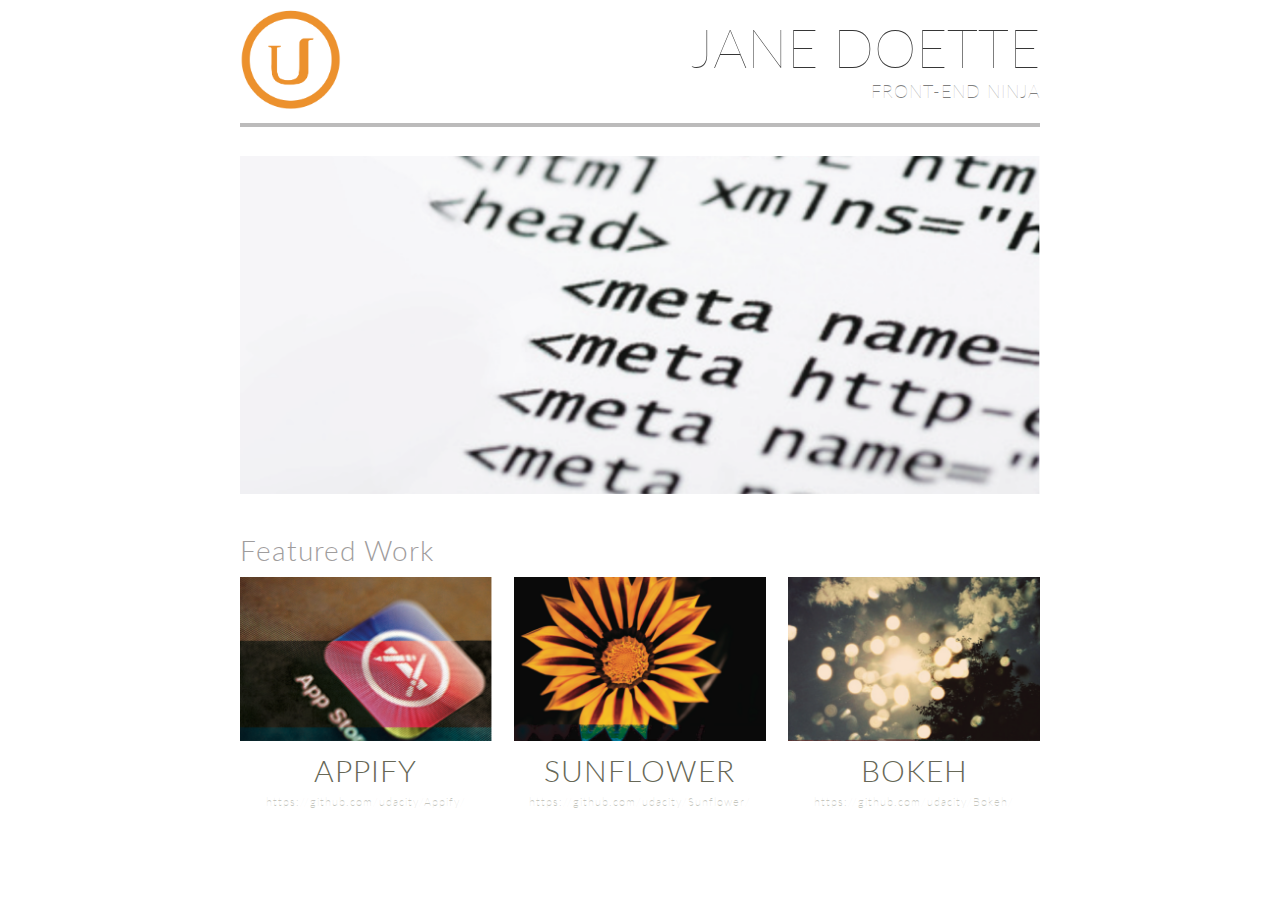
<file: index.html>
<!DOCTYPE html>
<!-- TODO: Add links to the github link text -->
<html>
	<head>
		<meta charset="UTF-8">
		<meta name="viewport" content="width=device-width,initial-scale=1">
		<link href='https://fonts.googleapis.com/css?family=Lato:400,100,100italic,300,300italic,400italic,700,700italic' rel='stylesheet' type='text/css'>
		<link rel="stylesheet" href="css/main.css">
		<title>FE Nanodegree Project 1</title>
	</head>

	<body>
		<div class="grid">
			<div class="row title">
				<div class="col-3"><img id="logo" src="img/udacity.png" alt="Udacity logo"></div>
				<div class="col-9 namecontainer">
					<h1 class="name">JANE DOETTE</h1>
					<h4 class="name">FRONT-END NINJA</h4>
				</div>
			</div><!--title row -->

			<div class="row">
				<div class="col-12 carousel">
					<img src="img/carousel.png" alt="carousel">
				</div>
			</div><!--carousel row -->

			<div class="row">
				<div class="col-12">
					<h2>Featured Work</h2>
				</div>
			</div><!--h2 row -->

			<div class="row featured">
				<div class="col-4 item" id="left">
					<div><img src="img/appify512x334.png" alt="Appify">
					</div>
					<h3>APPIFY</h3>
					<a href="https://github.com/udacity/Appify/"><h4>https://github.com/udacity/Appify/</h4></a>
				</div>
				<div class="col-4 item" id="middle">
					<div><img src="img/sunflower512x334.png" alt="Sunflower">
					</div>
					<h3>SUNFLOWER</h3>
					<a href="https://github.com/udacity/Sunflower/"><h4>https://github.com/udacity/Sunflower/</h4></a>
				</div>
				<div class="col-4 item" id="right">
					<div><img src="img/bokeh512x334.png" alt="Bokeh">
					</div>
					<h3>BOKEH</h3>
					<a href="https://github.com/udacity/Sunflower/"><h4>https://github.com/udacity/Bokeh/</h4></a>
				</div>
			</div><!--featured work row -->
		</div><!-- grid -->
	</body>
</html>
</file>
<file: css/main.css>
/** {
	border: 1px solid red !important;
}*/

/*TODO: Make the page responsive*/

/*Grid and Meta Rules*/

* {
    -webkit-box-sizing: border-box;
    -moz-box-sizing: border-box;
    -ms-box-sizing: border-box;
    box-sizing: border-box;
}


.row {
    width: 100%;
    display: flex;
    flex-wrap: wrap;
}

.col-1 {
    width: 8.33%;
}

.col-2 {
    width: 16.66%;
}

.col-3 {
    width: 25%;
}

.col-4 {
    width: 33.33%;
}

.col-5 {
    width: 41.66%;
}

.col-6 {
    width: 50%;
}

.col-7 {
    width: 58.33%;
}

.col-8 {
    width: 66.66%;
}

.col-9 {
    width: 75%;
}

.col-10 {
    width: 83.33%;
}

.col-11 {
    width: 91.66%;
}

.col-12 {
    width: 100%;
}

/*Misc*/

a {
    color: inherit;
    text-decoration: none;
}



/*Header*/

.title {
    border-bottom: 4px solid #bcbbbb;
    padding-bottom: 0;
    height: 119px;
    max-width: 800px;
    margin: 0 auto;
    margin-bottom: 29px;
}

.title h1 {
    font-family: "Lato", sans-serif;
    font-weight: 100;
    font-size: 54px;
    margin-top: 7px;
    color: #363636;
}

.title h4 {
    font-family: "Lato", sans-serif;
    font-weight: 100;
    font-size: 18px;
    letter-spacing: 1px;
    color: grey;
}

#logo {
    width: 101px ;
    height: auto ;
}

.namecontainer {
    display: table-cell;
    vertical-align: middle;
}

.name {
    text-align:right;
    margin: 0;
}

/*Carousel*/

.carousel {
    text-align:center;
    margin-bottom: 35px;
}

.carousel img {
    text-align:center;
    width: 100%;
    max-width: 800px;
    height: auto;
    margin: 0 auto;
}

#carousel {
    width: 100%;
    max-width: 1024px;
    height: auto;
    margin: 0 auto;
}

/*Items*/

h2 {
    font-family: "Lato", sans-serif;
    font-weight: 300;
    font-size: 28px;
    color: #9f9d9d;
    letter-spacing: 1px;

    margin: 0 auto;
    max-width: 800px;
    margin-bottom: 10px;
}

.featured {
    margin: 0 auto;
    max-width: 800px;
}

.featured img {
    width: 100%;
    height: auto;
    margin: 0 auto;
}

.featured h3 {
    font-family: "Lato", sans-serif;
    font-weight: 300;
    font-size: 30px;
    letter-spacing: 1px;
    color: #676857;;
    margin: 7px 0;
}

.featured h4 {
    font-family: "Lato", sans-serif;
    font-weight: 100;
    font-size: 11px;
    letter-spacing: 1px;
    color: #c5c6be;
    margin: 0;
}

.item {
    text-align: center;
}

#left {
    padding-right: 15px;
}

#middle {
    padding-left: 7.5px;
    padding-right: 7.5px;
}

#right {
    padding-left: 15px;
}

@media screen and (max-width: 550px) {

    body {
        margin: 0;
    }

    #logo {
        width: 70px ;
        height: auto;
        margin-top: 17px;
    }

    .title h1 {
        font-family: "Lato", sans-serif;
        font-weight: 100;
        font-size: 36px;
        margin-top: 17px;
        color: #363636;
    }

    h2 {
        font-family: "Lato", sans-serif;
        font-weight: 300;
        font-size: 20px;
        color: #9f9d9d;
        letter-spacing: 1px;

        margin: 0 auto;
        max-width: 800px;
        margin-bottom: 10px;
    }

    .featured {
        margin: 0 auto;
        max-width: 800px;
        display: block;
    }

    .featured img {
        width: 100%;
        height: auto;
        margin: 0 auto;
    }

    .featured h3 {
        font-family: "Lato", sans-serif;
        font-weight: 300;
        font-size: 24px;
        letter-spacing: 1px;
        color: #676857;;
        margin: 7px 0;
        margin-bottom: 0;
    }

    .featured h4 {
        font-family: "Lato", sans-serif;
        font-weight: 100;
        font-size: 11px;
        letter-spacing: 1px;
        color: #c5c6be;
        margin: 0;
        margin-bottom: 12px;
    }

    .item {
        width: 100%;
        text-align: center;
    }

    #left {
    padding-right: 0;
    }

    #middle {
        padding-left: 0;
        padding-right: 0;
    }

    #right {
        padding-left: 0;
    }
}

@media screen and (min-width: 551px) and (max-width: 680px) {

    body {
        margin: 0;
    }

    h2 {
        font-family: "Lato", sans-serif;
        font-weight: 300;
        font-size: 22px;
        color: #9f9d9d;
        letter-spacing: 1px;

        margin: 0 auto;
        max-width: 800px;
        margin-bottom: 10px;
    }

    .featured h3 {
        font-family: "Lato", sans-serif;
        font-weight: 300;
        font-size: 18px;
        letter-spacing: 1px;
        color: #676857;;
        margin: 7px 0;
        margin-bottom: 0;
    }

    .featured h4 {
        font-family: "Lato", sans-serif;
        font-weight: 100;
        font-size: 9px;
        letter-spacing: 1px;
        color: #c5c6be;
        margin: 0;
        margin-top: 5px;
        margin-bottom: 12px;
    }

    #left {
    padding-right: 0;
    }

    #middle {
        padding-left: 0;
        padding-right: 0;
    }

    #right {
        padding-left: 0;
    }
};
</file>
